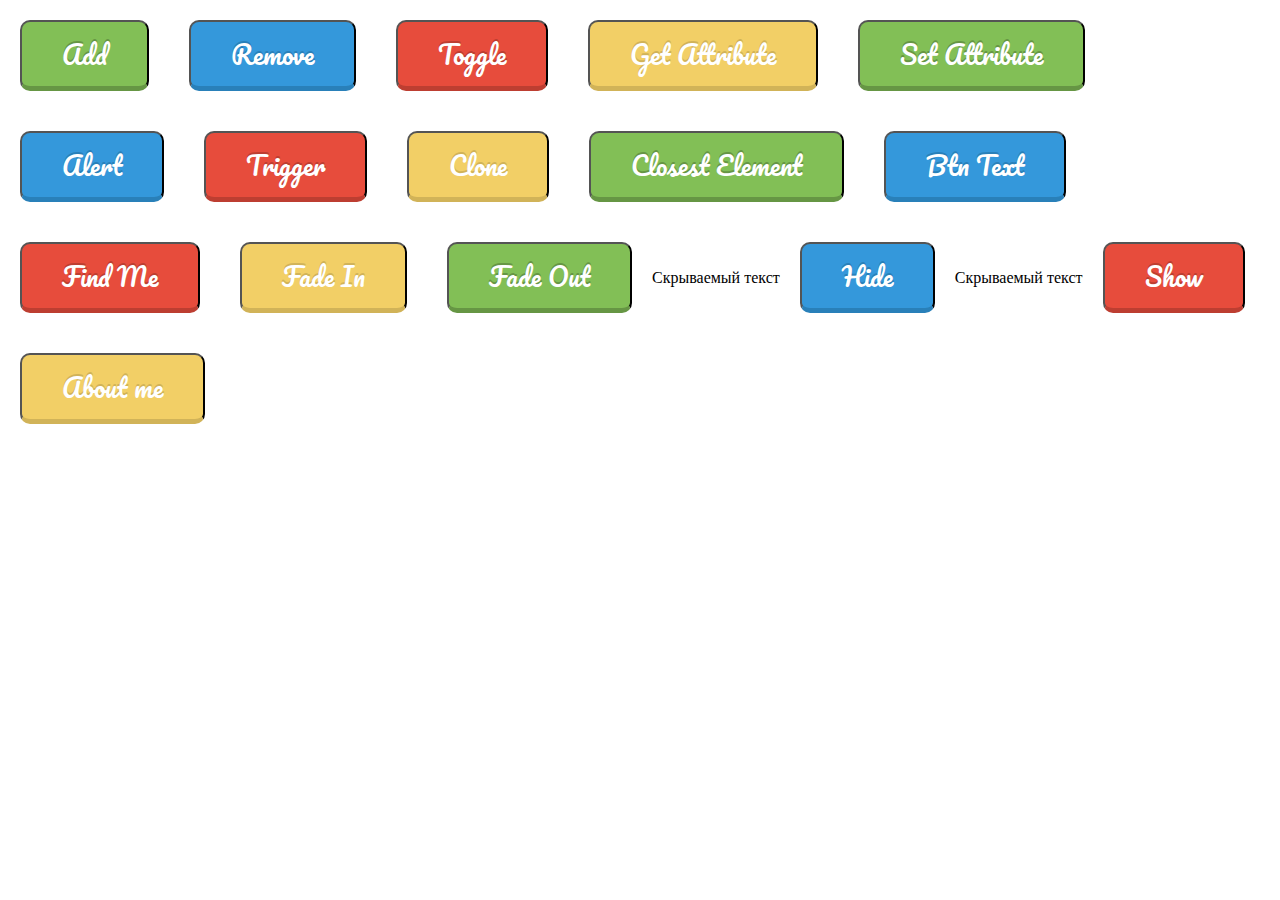
<file: index.html>
<!DOCTYPE html>
<html lang="en">
<head>
  <meta charset="UTF-8">
  <title>Homework8 jQuery | Buttons</title>
  <link href='https://fonts.googleapis.com/css?family=Pacifico' rel='stylesheet' type='text/css'>
  <link rel="stylesheet" href="css/style.css">
</head>
<body>
<ul>
  <li><button id="addClass" class="action-button shadow animate green">Add</button></li>
  <li><button id="removeClass" class="action-button shadow animate blue">Remove</button></li>
  <li><button id="toggleClass" class="action-button shadow animate red">Toggle</button></li>
  <li><button id="getAttr" class="action-button shadow animate yellow">Get Attribute</button></li>
  <li><button id="setAttr" class="action-button shadow animate green">Set Attribute</button></li>
  <li><button id="alert" class="action-button shadow animate blue">Alert</button></li>
  <li><button id="triggerAlert" class="action-button shadow animate red">Trigger</button></li>
  <li><button id="cloneThis" class="action-button shadow animate yellow">Clone</button></li>
  <li><button id="closestElement" class="action-button shadow animate green">Closest Element</button></li>
  <li><button id="eachBtnText" class="action-button shadow animate blue">Btn Text</button></li>
  <li><button id="findMe" class="action-button shadow animate red">Find Me</button></li>
  <li>
    <button id="fadeInText" class="action-button shadow animate yellow">Fade In</button>
    <p class="none">Скрытый текст</p>
  </li>
  <li>
    <button id="fadeOutText" class="action-button shadow animate green">Fade Out</button>
    <p>Скрываемый текст</p>
  </li>
  <li>
    <button id="hideText" class="action-button shadow animate blue">Hide</button>
    <p>Скрываемый текст</p>
  </li>
  <li class="hello">
    <button id="showText" class="action-button shadow animate red">Show</button>
    <p class="none">Скрытый текст</p>
  </li>
  <li class="parent">
    <div class="neighbor-top"></div>
    <button id="dataAboutMe" class="action-button shadow animate yellow">About me</button>
    <div class="neighbor-bottom"></div>
  </li>
</ul>

<script src="https://ajax.googleapis.com/ajax/libs/jquery/3.2.1/jquery.min.js"></script>
<script src="js/common.js"></script>
</body>
</html>
</file>
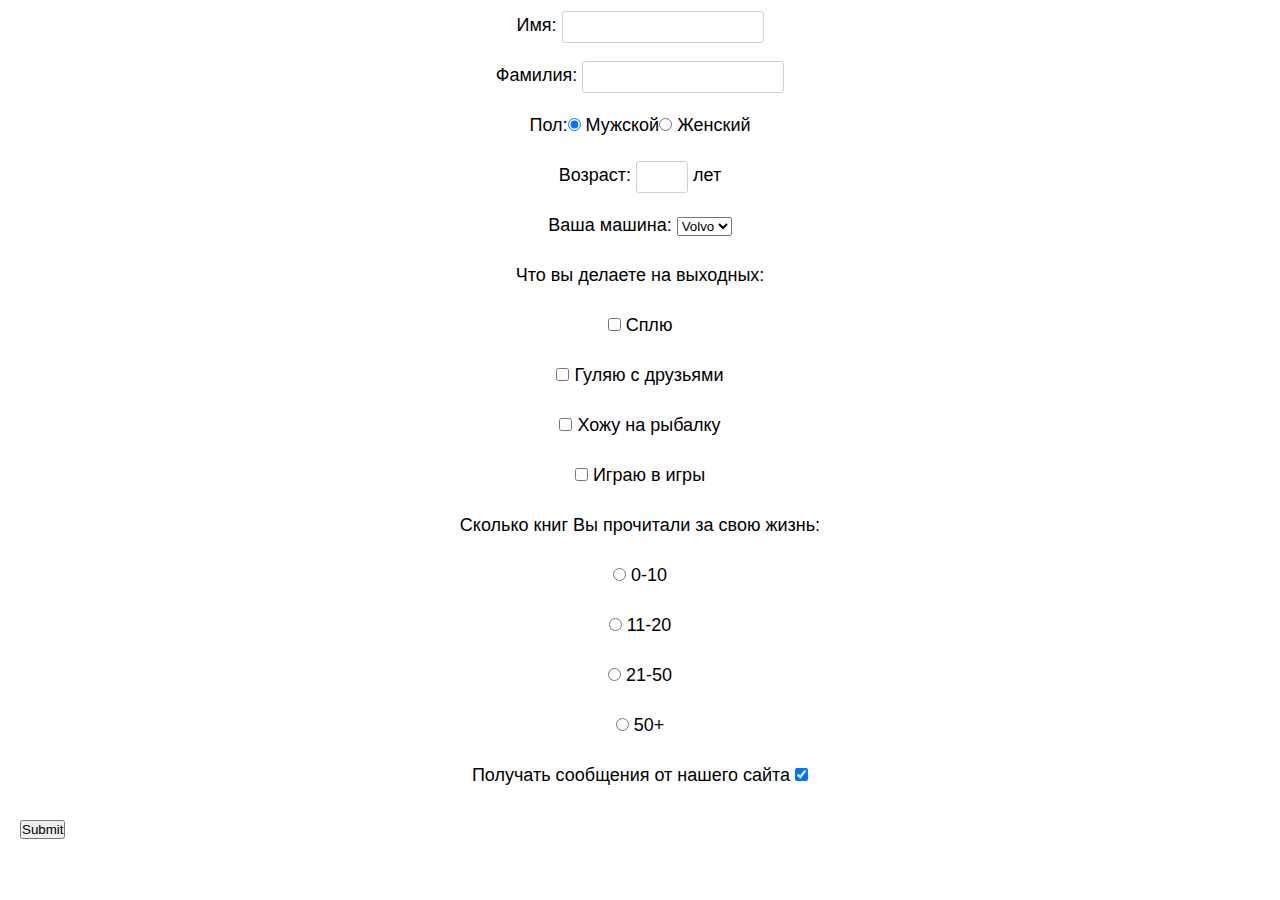
<file: form.html>
<!DOCTYPE html>
<html lang="en">
<head>
  <meta charset="UTF-8">
  <title>Homework8 jQuery | Form</title>
  <link rel="stylesheet" href="css/style.css">
</head>
<body>
<form id="form" action="" method="post" name="briefly">
  <ul>
    <li class="large">
      <label for="name">Имя:
        <input id="name" class="large" type="text" name="name">
      </label>
    </li>
    <li class="large">
      <label for="surname">Фамилия:
        <input id="surname" class="large" type="text" name="surname">
      </label>
    </li>
    <li>
      Пол:
      <label for="Male">
        <input id="Male" type="radio" name="gender" value="Male" checked=""> Мужской
      </label>
      <label for="Female">
        <input id="Female" type="radio" name="gender" value="Female"> Женский
      </label>
    </li>
    <li>
      <label for="age">Возраст:
        <input id="age" type="text" name="age" style=" width: 50px">
        <span> лет</span>
      </label>
    </li>
    <li>
      <label for="cars">Ваша машина:
        <select id="cars" name="car">
          <option value="volvo">Volvo</option>
          <option value="saab">Saab</option>
          <option value="fiat">Fiat</option>
          <option value="audi">Audi</option>
        </select>
      </label>
    </li>
    <li>
      <ul>
        <p>Что вы делаете на выходных: </p>
        <li>
          <label for="sleep">
            <input id="sleep" type="checkbox" name="affairs" value="sleep"> Сплю
          </label>
        </li>
        <li>
          <label for="wallking">
            <input id="wallking" type="checkbox" name="affairs" value="wallking"> Гуляю с друзьями
          </label>
        </li>
        <li>
          <label for="fishing">
            <input id="fishing" type="checkbox" name="affairs" value="fishing"> Хожу на рыбалку
          </label>
        </li>
        <li>
          <label for="gaming">
            <input id="gaming" type="checkbox" name="affairs" value="gaming"> Играю в игры
          </label>
        </li>
      </ul>
    </li>
    <li>
      <ul>
        <p>Сколько книг Вы прочитали за свою жизнь: </p>
        <li>
          <label for="to_ten">
            <input id="to_ten" type="radio" name="books" value="to_ten"> 0-10
          </label>
        </li>
        <li>
          <label for="to_twenty">
            <input id="to_twenty" type="radio" name="books" value="to_twenty"> 11-20
          </label>
        </li>
        <li>
          <label for="to_fifty">
            <input id="to_fifty" type="radio" name="books" value="to_fifty"> 21-50
          </label>
        </li>
        <li>
          <label for="more_fifty">
            <input id="more_fifty" type="radio" name="books" value="more_fifty"> 50+
          </label>
        </li>
      </ul>
    </li>
    <li>
      <label for="spam">
        Получать сообщения от нашего сайта
        <input id="spam" type="checkbox" name="spam" checked>
      </label>
    </li>
    </ul>
    <button type="submit">Submit</button>
</form>
<script src="https://ajax.googleapis.com/ajax/libs/jquery/3.2.1/jquery.min.js"></script>
<script src="js/form.js"></script>
</body>
</html>
</file>
<file: css/style.css>
* {
    outline: none;
    margin: 0;
    padding: 0;
}

ul {
    display: flex;
    flex-wrap: wrap;
    width: 100%;
    list-style: none;
}

li {
    display: flex;
    justify-content: center;
    align-items: center;
}

.none {
    display: none;
}

button {
    margin: 20px;
}

.animate {
    transition: all 0.1s;
    -webkit-transition: all 0.1s;
}

.action-button {
    position: relative;
    padding: 10px 40px;
    float: left;
    border-radius: 10px;
    font-family: 'Pacifico', cursive;
    font-size: 25px;
    color: #FFF;
    text-decoration: none;
}

.blue {
    background-color: #3498DB;
    border-bottom: 5px solid #2980B9;
    text-shadow: 0px -2px #2980B9;
}

.red {
    background-color: #E74C3C;
    border-bottom: 5px solid #BD3E31;
    text-shadow: 0px -2px #BD3E31;
}

.green {
    background-color: #82BF56;
    border-bottom: 5px solid #669644;
    text-shadow: 0px -2px #669644;
}

.yellow {
    background-color: #F2CF66;
    border-bottom: 5px solid #D1B358;
    text-shadow: 0px -2px #D1B358;
}

.action-button:active {
    transform: translate(0px,5px);
    -webkit-transform: translate(0px,5px);
    border-bottom: 1px solid;
}

/* FORM */
input[type="text"] {
    border: 1px solid #d0d0d0;
    border-radius: 3px;
    width: 200px;
    height: 30px;
}
#form ul {
    flex-direction: column;
    line-height: 50px;
}
#form ul p {
    text-align: center;
}
#form li {
    font-family: sans-serif;
    font-size: 18px;
    font-weight: 500;
}
</file>
